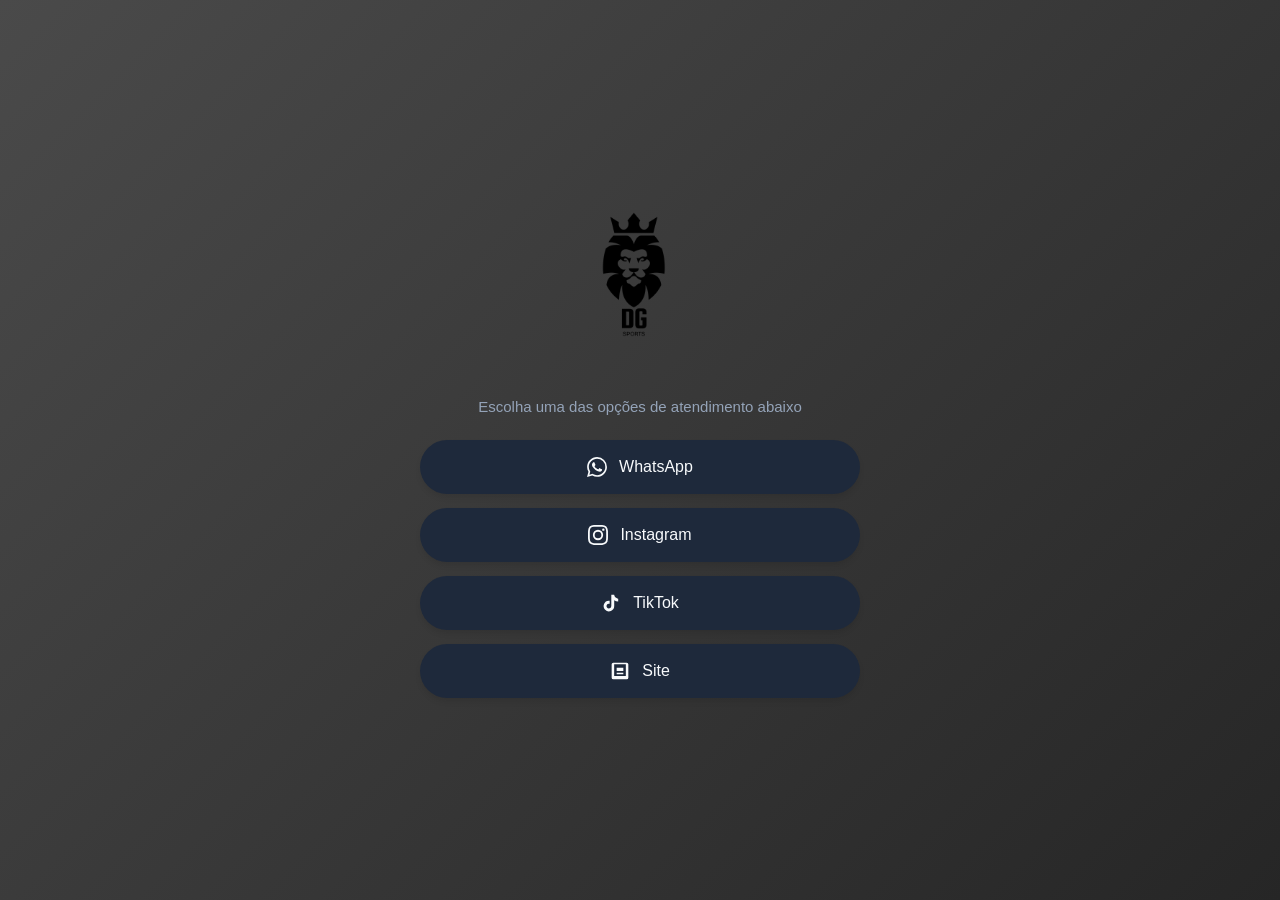
<file: index.html>
<!DOCTYPE html>
<html lang="pt-BR">
<head>
    <meta charset="UTF-8">
    <meta name="viewport" content="width=device-width, initial-scale=1.0">
    <title>Meus Links</title>
    
    <!-- Tag do Favicon -->
    <link rel="icon" type="image/png" href="assets/images/favicon.png">
    
    <style>
        /* Paleta de cores e variáveis */
        :root {
            /* Fundo cinza escuro mantido */
            --bg-top: #4a4a4a; 
            --bg-bottom: #262626; 
            --text-color: #f8fafc;
            --btn-bg: #1e293b;
            --btn-hover: #334155;
            --accent: #38bdf8;
            --warning-bg: #fffbeb;
            --warning-text: #92400e;
            --warning-border: #fcd34d;
        }

        /* Reset e estilo global */
        body {
            margin: 0;
            padding: 0;
            font-family: 'Inter', -apple-system, BlinkMacSystemFont, 'Segoe UI', Roboto, Helvetica, Arial, sans-serif;
            background: linear-gradient(135deg, var(--bg-top) 0%, var(--bg-bottom) 100%);
            color: var(--text-color);
            min-height: 100vh;
            display: flex;
            justify-content: center;
            align-items: center;
        }

        /* Container principal - Responsivo */
        .container {
            width: 100%;
            max-width: 480px; 
            padding: 40px 20px;
            box-sizing: border-box;
            text-align: center;
        }

        /* FOTO DA MARCA - O truque do fundo transparente está aqui */
        .profile {
            width: 180px; /* Aumentei um pouco para ficar em destaque como no seu desenho */
            height: auto; /* Mantém a proporção quadrada/retangular original da sua foto */
            margin: 0 auto 15px;
            display: block;
            
            /* ESSA É A MÁGICA: Remove o fundo branco da sua imagem e mescla com o cinza! */
            mix-blend-mode: multiply; 
            
            /* DICA: Se o leão ficar muito escuro no fundo cinza e você quiser deixar a logo toda BRANCA, 
               apague a linha de cima (mix-blend) e use essa linha de baixo (apague as barras //): */
            /* filter: invert(1) brightness(2); */
        }

        /* Textos */
        p.bio {
            font-size: 15px;
            color: #94a3b8;
            margin: 0 0 25px;
        }

        /* Aviso de Manutenção */
        .maintenance {
            background-color: var(--warning-bg);
            color: var(--warning-text);
            border: 1px solid var(--warning-border);
            padding: 12px 16px;
            border-radius: 8px;
            margin-bottom: 25px;
            font-size: 14px;
            display: flex;
            align-items: center;
            justify-content: center;
            gap: 10px;
            font-weight: 500;
        }

        /* Lista de Links */
        .links {
            display: flex;
            flex-direction: column;
            gap: 14px;
        }

        /* Botões dos Links */
        .link-btn {
            background-color: var(--btn-bg);
            color: var(--text-color);
            text-decoration: none;
            padding: 16px 24px;
            border-radius: 50px;
            font-size: 16px;
            font-weight: 500;
            transition: all 0.3s ease;
            display: flex;
            align-items: center;
            justify-content: center;
            gap: 12px;
            border: 1px solid transparent;
            box-shadow: 0 4px 6px -1px rgba(0, 0, 0, 0.1);
        }

        /* Efeitos ao passar o mouse (Hover) */
        .link-btn:hover {
            background-color: var(--btn-hover);
            transform: translateY(-2px);
            box-shadow: 0 10px 15px -3px rgba(0, 0, 0, 0.2);
        }

        .wpp:hover { border-color: #25D366; color: #25D366; }
        .ig:hover { border-color: #E1306C; color: #E1306C; }
        .tiktok:hover { border-color: #7425f4; color: #7425f4; } /* Corrigido para o Ciano do TikTok */
        .catalog:hover { border-color: var(--accent); color: var(--accent); }

        /* Ícones SVG */
        .icon {
            width: 20px;
            height: 20px;
            fill: currentColor;
        }
    </style>
</head>
<body>

    <div class="container">
        
        <!-- Apenas a sua logo no formato original, sem o texto duplicado em HTML -->
        <img src="assets/images/dg linktree.png" alt="DG Sports" class="profile">
        
        <p class="bio">Escolha uma das opções de atendimento abaixo</p>

        <div class="links">
            <a href="https://wa.me/5546991087501" target="_blank" class="link-btn wpp">
                <svg class="icon" viewBox="0 0 24 24"><path d="M17.472 14.382c-.297-.149-1.758-.867-2.03-.967-.273-.099-.471-.148-.67.15-.197.297-.767.966-.94 1.164-.173.199-.347.223-.644.075-.297-.15-1.255-.463-2.39-1.475-.883-.788-1.48-1.761-1.653-2.059-.173-.297-.018-.458.13-.606.134-.133.298-.347.446-.52.149-.174.198-.298.298-.497.099-.198.05-.371-.025-.52-.075-.149-.669-1.612-.916-2.207-.242-.579-.487-.5-.669-.51-.173-.008-.371-.01-.57-.01-.198 0-.52.074-.792.372-.272.297-1.04 1.016-1.04 2.479 0 1.462 1.065 2.875 1.213 3.074.149.198 2.096 3.2 5.077 4.487.709.306 1.262.489 1.694.625.712.227 1.36.195 1.871.118.571-.085 1.758-.719 2.006-1.413.248-.694.248-1.289.173-1.413-.074-.124-.272-.198-.57-.347m-5.421 7.403h-.004a9.87 9.87 0 01-5.031-1.378l-.361-.214-3.741.982.998-3.648-.235-.374a9.86 9.86 0 01-1.51-5.26c.001-5.45 4.436-9.884 9.888-9.884 2.64 0 5.122 1.03 6.988 2.898a9.825 9.825 0 012.893 6.994c-.003 5.45-4.437 9.884-9.885 9.884m8.413-18.297A11.815 11.815 0 0012.05 0C5.495 0 .16 5.335.157 11.892c0 2.096.547 4.142 1.588 5.945L.057 24l6.305-1.654a11.882 11.882 0 005.683 1.448h.005c6.554 0 11.89-5.335 11.893-11.893a11.821 11.821 0 00-3.48-8.413Z"/></svg>
                WhatsApp
            </a>

            <a href="https://instagram.com/dgsportsbrasil" target="_blank" class="link-btn ig">
                <svg class="icon" viewBox="0 0 24 24"><path d="M12 2.163c3.204 0 3.584.012 4.85.07 3.252.148 4.771 1.691 4.919 4.919.058 1.265.069 1.645.069 4.849 0 3.205-.012 3.584-.069 4.849-.149 3.225-1.664 4.771-4.919 4.919-1.266.058-1.644.07-4.85.07-3.204 0-3.584-.012-4.849-.07-3.26-.149-4.771-1.699-4.919-4.92-.058-1.265-.07-1.644-.07-4.849 0-3.204.013-3.583.07-4.849.149-3.227 1.664-4.771 4.919-4.919 1.266-.057 1.645-.069 4.849-.069zM12 0C8.741 0 8.333.014 7.053.072 2.695.272.273 2.69.073 7.052.014 8.333 0 8.741 0 12c0 3.259.014 3.668.072 4.948.2 4.358 2.618 6.78 6.98 6.98C8.333 23.986 8.741 24 12 24c3.259 0 3.668-.014 4.948-.072 4.354-.2 6.782-2.618 6.979-6.98.059-1.28.073-1.689.073-4.948 0-3.259-.014-3.667-.072-4.947-.196-4.354-2.617-6.78-6.979-6.98C15.668.014 15.259 0 12 0zm0 5.838a6.162 6.162 0 100 12.324 6.162 6.162 0 000-12.324zM12 16a4 4 0 110-8 4 4 0 010 8zm6.406-11.845a1.44 1.44 0 100 2.881 1.44 1.44 0 000-2.881z"/></svg>
                Instagram
            </a>

            <a href="https://www.tiktok.com/@dgsportsbrasil?_r=1&_t=ZS-999qIlBsazR" target="_blank" class="link-btn tiktok">
                <!-- SVG do TikTok Corrigido -->
                <svg class="icon" viewBox="0 0 24 24"><path d="M19.59 6.69a4.83 4.83 0 0 1-3.77-4.25V2h-3.45v13.67a2.89 2.89 0 0 1-5.2 1.74 2.89 2.89 0 0 1 2.31-4.64 2.93 2.93 0 0 1 .88.13V9.4a6.84 6.84 0 0 0-1-.05A6.33 6.33 0 0 0 5 20.1a6.34 6.34 0 0 0 10.86-4.43v-7a8.16 8.16 0 0 0 4.77 1.52v-3.4a5.64 5.64 0 0 1-1.04-.1z"/></svg>
                TikTok
            </a>

            <a href="https://site-dg-sports.vercel.app" target="_blank" class="link-btn catalog">
                <svg class="icon" viewBox="0 0 24 24"><path d="M4 22h16a2 2 0 002-2V4a2 2 0 00-2-2H4a2 2 0 00-2 2v16a2 2 0 002 2zm1-18h14v14H5V4zm11 12H8v-2h8v2zm0-4H8V8h8v2z"/></svg>
                Site
            </a>
        </div>
    </div>

</body>
</html>
</file>
